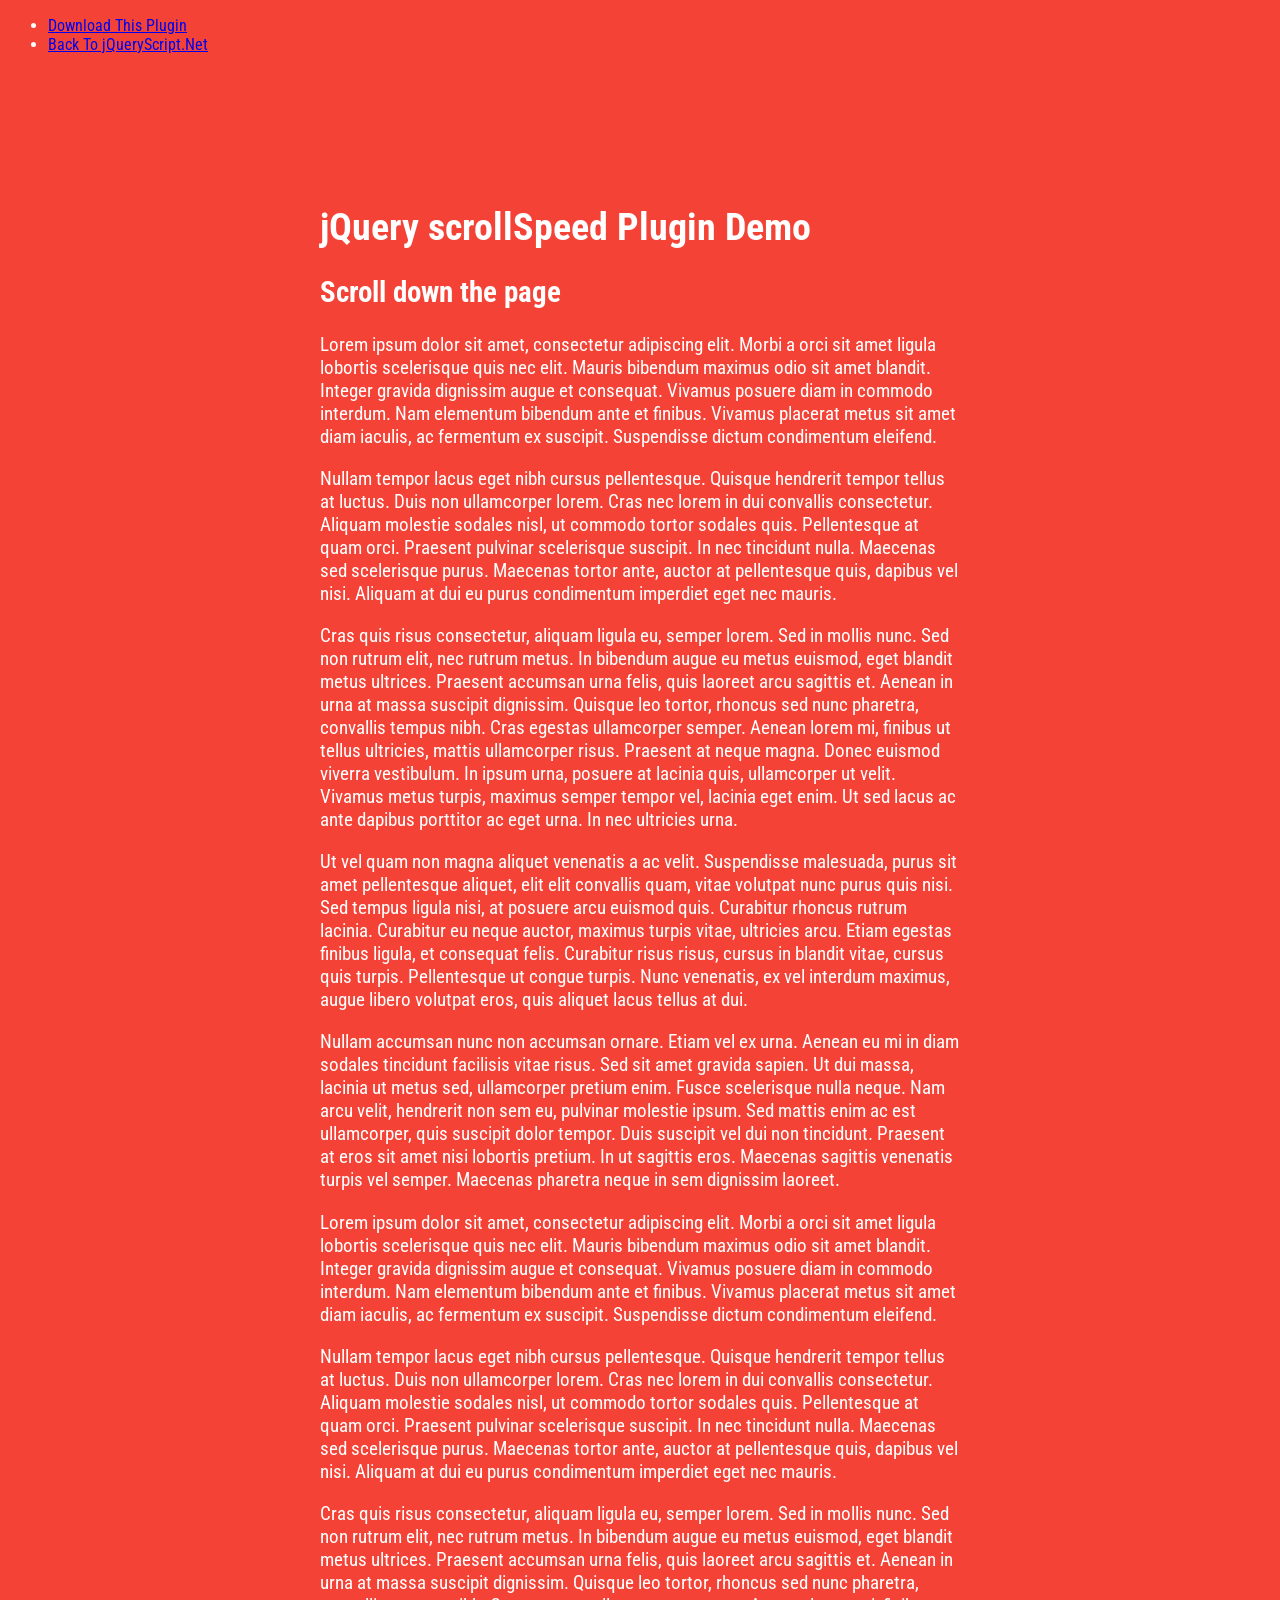
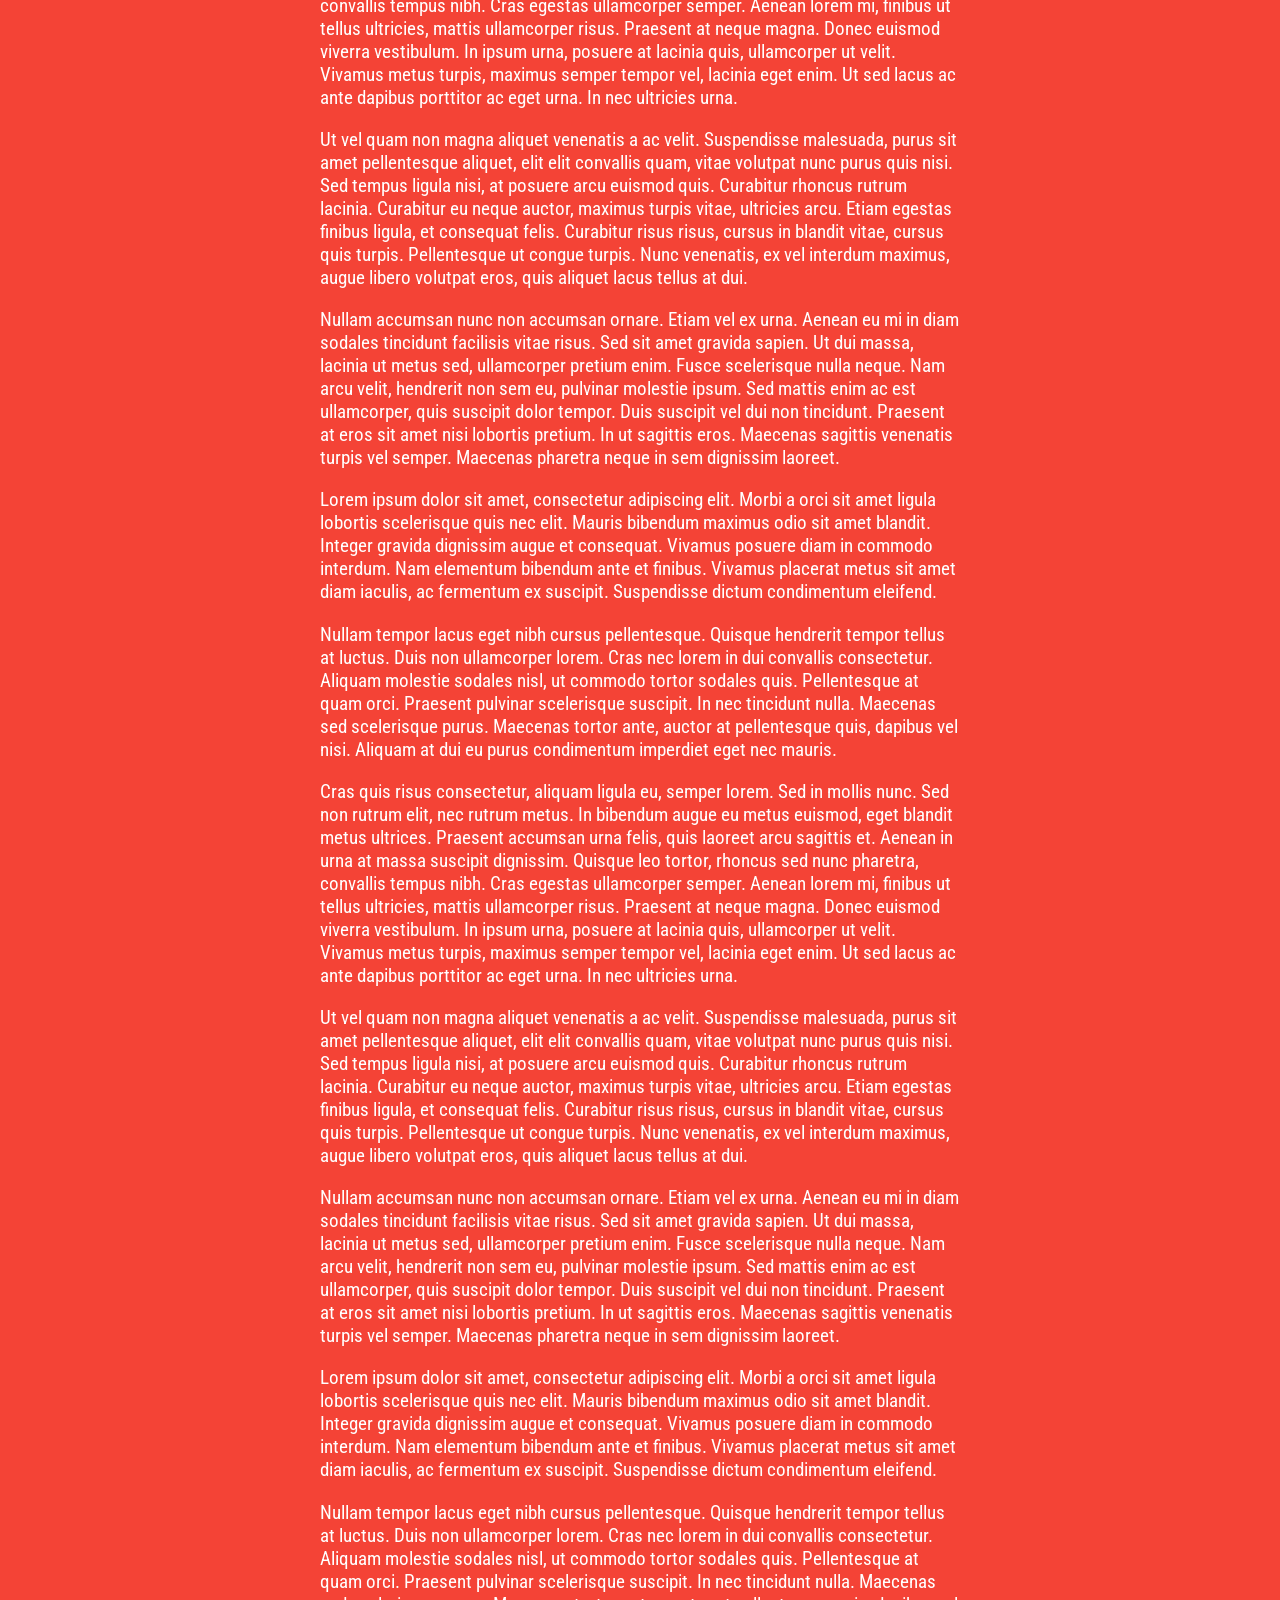
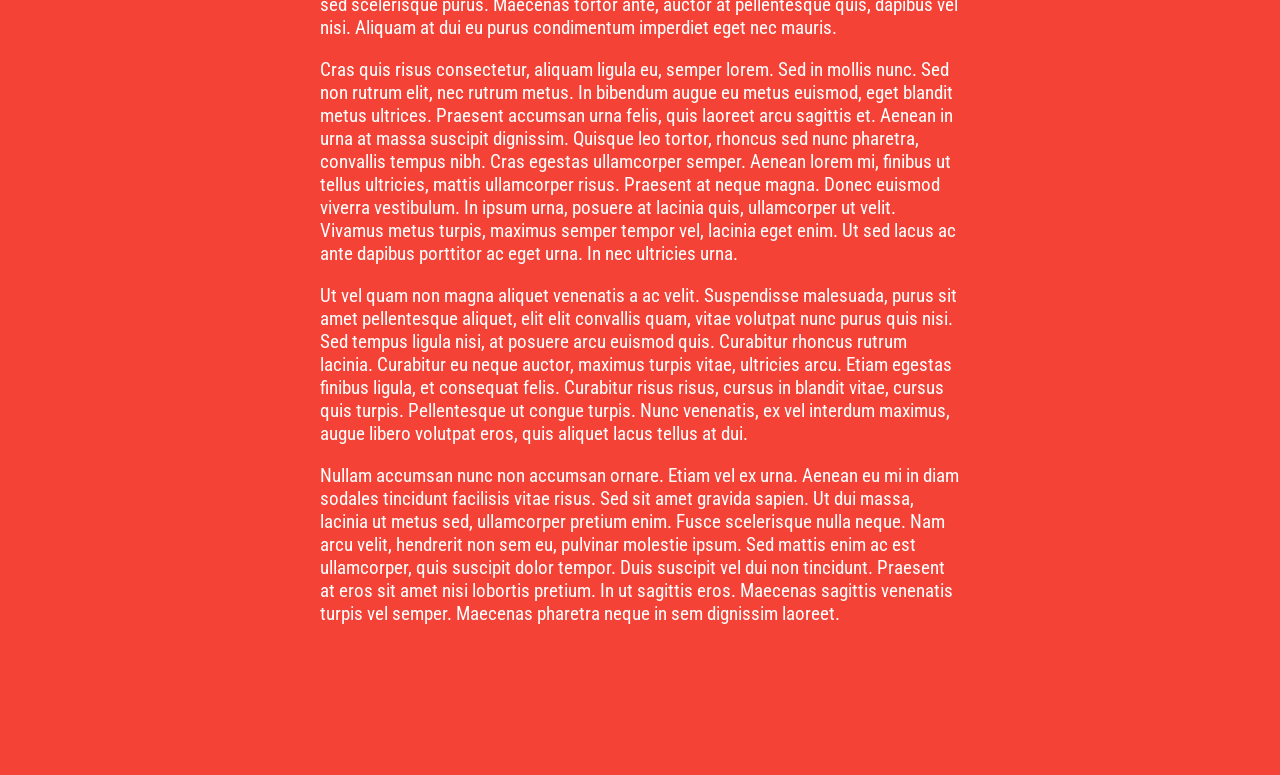
<file: template/plugins/smooth-mouse-scrolling-scrollspeed/index.html>
<!doctype html>
<html>
<head>
<meta charset="utf-8">
<meta name="viewport" content="width=device-width, initial-scale=1">
<title>jQuery scrollSpeed Plugin Demo</title>
<link href="http://www.jqueryscript.net/css/jquerysctipttop.css" rel="stylesheet" type="text/css">
<link href='http://fonts.googleapis.com/css?family=Roboto+Condensed' rel='stylesheet' type='text/css'>
<style>
* { font-family:'roboto condensed', sans-serif}
body { background-color:#F44336;  color: #fff; }
.container { max-width:640px; margin:150px auto;font-size:1.2em;}
</style>
</head>

<body>

<div id="jquery-script-menu">
<div class="jquery-script-center">
<ul>
<li><a href="http://www.jqueryscript.net/animation/jQuery-Plugin-For-Smooth-Mouse-Scrolling-scrollSpeed.html">Download This Plugin</a></li>
<li><a href="http://www.jqueryscript.net/">Back To jQueryScript.Net</a></li>
</ul>
<div class="jquery-script-ads"><script type="text/javascript"><!--
google_ad_client = "ca-pub-2783044520727903";
/* jQuery_demo */
google_ad_slot = "2780937993";
google_ad_width = 728;
google_ad_height = 90;
//-->
</script>
<script type="text/javascript"
src="http://pagead2.googlesyndication.com/pagead/show_ads.js">
</script></div>
<div class="jquery-script-clear"></div>
</div>
</div>
<div class="container">
<h1>jQuery scrollSpeed Plugin Demo</h1>
<h2>Scroll down the page</h2>
<p>
Lorem ipsum dolor sit amet, consectetur adipiscing elit. Morbi a orci sit amet ligula lobortis scelerisque quis nec elit. Mauris bibendum maximus odio sit amet blandit. Integer gravida dignissim augue et consequat. Vivamus posuere diam in commodo interdum. Nam elementum bibendum ante et finibus. Vivamus placerat metus sit amet diam iaculis, ac fermentum ex suscipit. Suspendisse dictum condimentum eleifend.
</p>
<p>
Nullam tempor lacus eget nibh cursus pellentesque. Quisque hendrerit tempor tellus at luctus. Duis non ullamcorper lorem. Cras nec lorem in dui convallis consectetur. Aliquam molestie sodales nisl, ut commodo tortor sodales quis. Pellentesque at quam orci. Praesent pulvinar scelerisque suscipit. In nec tincidunt nulla. Maecenas sed scelerisque purus. Maecenas tortor ante, auctor at pellentesque quis, dapibus vel nisi. Aliquam at dui eu purus condimentum imperdiet eget nec mauris.
</p>
<p>
Cras quis risus consectetur, aliquam ligula eu, semper lorem. Sed in mollis nunc. Sed non rutrum elit, nec rutrum metus. In bibendum augue eu metus euismod, eget blandit metus ultrices. Praesent accumsan urna felis, quis laoreet arcu sagittis et. Aenean in urna at massa suscipit dignissim. Quisque leo tortor, rhoncus sed nunc pharetra, convallis tempus nibh. Cras egestas ullamcorper semper. Aenean lorem mi, finibus ut tellus ultricies, mattis ullamcorper risus. Praesent at neque magna. Donec euismod viverra vestibulum. In ipsum urna, posuere at lacinia quis, ullamcorper ut velit. Vivamus metus turpis, maximus semper tempor vel, lacinia eget enim. Ut sed lacus ac ante dapibus porttitor ac eget urna. In nec ultricies urna.
</p>
<p>
Ut vel quam non magna aliquet venenatis a ac velit. Suspendisse malesuada, purus sit amet pellentesque aliquet, elit elit convallis quam, vitae volutpat nunc purus quis nisi. Sed tempus ligula nisi, at posuere arcu euismod quis. Curabitur rhoncus rutrum lacinia. Curabitur eu neque auctor, maximus turpis vitae, ultricies arcu. Etiam egestas finibus ligula, et consequat felis. Curabitur risus risus, cursus in blandit vitae, cursus quis turpis. Pellentesque ut congue turpis. Nunc venenatis, ex vel interdum maximus, augue libero volutpat eros, quis aliquet lacus tellus at dui.
</p>
<p>
Nullam accumsan nunc non accumsan ornare. Etiam vel ex urna. Aenean eu mi in diam sodales tincidunt facilisis vitae risus. Sed sit amet gravida sapien. Ut dui massa, lacinia ut metus sed, ullamcorper pretium enim. Fusce scelerisque nulla neque. Nam arcu velit, hendrerit non sem eu, pulvinar molestie ipsum. Sed mattis enim ac est ullamcorper, quis suscipit dolor tempor. Duis suscipit vel dui non tincidunt. Praesent at eros sit amet nisi lobortis pretium. In ut sagittis eros. Maecenas sagittis venenatis turpis vel semper. Maecenas pharetra neque in sem dignissim laoreet.
</p>
<p>
Lorem ipsum dolor sit amet, consectetur adipiscing elit. Morbi a orci sit amet ligula lobortis scelerisque quis nec elit. Mauris bibendum maximus odio sit amet blandit. Integer gravida dignissim augue et consequat. Vivamus posuere diam in commodo interdum. Nam elementum bibendum ante et finibus. Vivamus placerat metus sit amet diam iaculis, ac fermentum ex suscipit. Suspendisse dictum condimentum eleifend.
</p>
<p>
Nullam tempor lacus eget nibh cursus pellentesque. Quisque hendrerit tempor tellus at luctus. Duis non ullamcorper lorem. Cras nec lorem in dui convallis consectetur. Aliquam molestie sodales nisl, ut commodo tortor sodales quis. Pellentesque at quam orci. Praesent pulvinar scelerisque suscipit. In nec tincidunt nulla. Maecenas sed scelerisque purus. Maecenas tortor ante, auctor at pellentesque quis, dapibus vel nisi. Aliquam at dui eu purus condimentum imperdiet eget nec mauris.
</p>
<p>
Cras quis risus consectetur, aliquam ligula eu, semper lorem. Sed in mollis nunc. Sed non rutrum elit, nec rutrum metus. In bibendum augue eu metus euismod, eget blandit metus ultrices. Praesent accumsan urna felis, quis laoreet arcu sagittis et. Aenean in urna at massa suscipit dignissim. Quisque leo tortor, rhoncus sed nunc pharetra, convallis tempus nibh. Cras egestas ullamcorper semper. Aenean lorem mi, finibus ut tellus ultricies, mattis ullamcorper risus. Praesent at neque magna. Donec euismod viverra vestibulum. In ipsum urna, posuere at lacinia quis, ullamcorper ut velit. Vivamus metus turpis, maximus semper tempor vel, lacinia eget enim. Ut sed lacus ac ante dapibus porttitor ac eget urna. In nec ultricies urna.
</p>
<p>
Ut vel quam non magna aliquet venenatis a ac velit. Suspendisse malesuada, purus sit amet pellentesque aliquet, elit elit convallis quam, vitae volutpat nunc purus quis nisi. Sed tempus ligula nisi, at posuere arcu euismod quis. Curabitur rhoncus rutrum lacinia. Curabitur eu neque auctor, maximus turpis vitae, ultricies arcu. Etiam egestas finibus ligula, et consequat felis. Curabitur risus risus, cursus in blandit vitae, cursus quis turpis. Pellentesque ut congue turpis. Nunc venenatis, ex vel interdum maximus, augue libero volutpat eros, quis aliquet lacus tellus at dui.
</p>
<p>
Nullam accumsan nunc non accumsan ornare. Etiam vel ex urna. Aenean eu mi in diam sodales tincidunt facilisis vitae risus. Sed sit amet gravida sapien. Ut dui massa, lacinia ut metus sed, ullamcorper pretium enim. Fusce scelerisque nulla neque. Nam arcu velit, hendrerit non sem eu, pulvinar molestie ipsum. Sed mattis enim ac est ullamcorper, quis suscipit dolor tempor. Duis suscipit vel dui non tincidunt. Praesent at eros sit amet nisi lobortis pretium. In ut sagittis eros. Maecenas sagittis venenatis turpis vel semper. Maecenas pharetra neque in sem dignissim laoreet.
</p>
<p>
Lorem ipsum dolor sit amet, consectetur adipiscing elit. Morbi a orci sit amet ligula lobortis scelerisque quis nec elit. Mauris bibendum maximus odio sit amet blandit. Integer gravida dignissim augue et consequat. Vivamus posuere diam in commodo interdum. Nam elementum bibendum ante et finibus. Vivamus placerat metus sit amet diam iaculis, ac fermentum ex suscipit. Suspendisse dictum condimentum eleifend.
</p>
<p>
Nullam tempor lacus eget nibh cursus pellentesque. Quisque hendrerit tempor tellus at luctus. Duis non ullamcorper lorem. Cras nec lorem in dui convallis consectetur. Aliquam molestie sodales nisl, ut commodo tortor sodales quis. Pellentesque at quam orci. Praesent pulvinar scelerisque suscipit. In nec tincidunt nulla. Maecenas sed scelerisque purus. Maecenas tortor ante, auctor at pellentesque quis, dapibus vel nisi. Aliquam at dui eu purus condimentum imperdiet eget nec mauris.
</p>
<p>
Cras quis risus consectetur, aliquam ligula eu, semper lorem. Sed in mollis nunc. Sed non rutrum elit, nec rutrum metus. In bibendum augue eu metus euismod, eget blandit metus ultrices. Praesent accumsan urna felis, quis laoreet arcu sagittis et. Aenean in urna at massa suscipit dignissim. Quisque leo tortor, rhoncus sed nunc pharetra, convallis tempus nibh. Cras egestas ullamcorper semper. Aenean lorem mi, finibus ut tellus ultricies, mattis ullamcorper risus. Praesent at neque magna. Donec euismod viverra vestibulum. In ipsum urna, posuere at lacinia quis, ullamcorper ut velit. Vivamus metus turpis, maximus semper tempor vel, lacinia eget enim. Ut sed lacus ac ante dapibus porttitor ac eget urna. In nec ultricies urna.
</p>
<p>
Ut vel quam non magna aliquet venenatis a ac velit. Suspendisse malesuada, purus sit amet pellentesque aliquet, elit elit convallis quam, vitae volutpat nunc purus quis nisi. Sed tempus ligula nisi, at posuere arcu euismod quis. Curabitur rhoncus rutrum lacinia. Curabitur eu neque auctor, maximus turpis vitae, ultricies arcu. Etiam egestas finibus ligula, et consequat felis. Curabitur risus risus, cursus in blandit vitae, cursus quis turpis. Pellentesque ut congue turpis. Nunc venenatis, ex vel interdum maximus, augue libero volutpat eros, quis aliquet lacus tellus at dui.
</p>
<p>
Nullam accumsan nunc non accumsan ornare. Etiam vel ex urna. Aenean eu mi in diam sodales tincidunt facilisis vitae risus. Sed sit amet gravida sapien. Ut dui massa, lacinia ut metus sed, ullamcorper pretium enim. Fusce scelerisque nulla neque. Nam arcu velit, hendrerit non sem eu, pulvinar molestie ipsum. Sed mattis enim ac est ullamcorper, quis suscipit dolor tempor. Duis suscipit vel dui non tincidunt. Praesent at eros sit amet nisi lobortis pretium. In ut sagittis eros. Maecenas sagittis venenatis turpis vel semper. Maecenas pharetra neque in sem dignissim laoreet.
</p>
<p>
Lorem ipsum dolor sit amet, consectetur adipiscing elit. Morbi a orci sit amet ligula lobortis scelerisque quis nec elit. Mauris bibendum maximus odio sit amet blandit. Integer gravida dignissim augue et consequat. Vivamus posuere diam in commodo interdum. Nam elementum bibendum ante et finibus. Vivamus placerat metus sit amet diam iaculis, ac fermentum ex suscipit. Suspendisse dictum condimentum eleifend.
</p>
<p>
Nullam tempor lacus eget nibh cursus pellentesque. Quisque hendrerit tempor tellus at luctus. Duis non ullamcorper lorem. Cras nec lorem in dui convallis consectetur. Aliquam molestie sodales nisl, ut commodo tortor sodales quis. Pellentesque at quam orci. Praesent pulvinar scelerisque suscipit. In nec tincidunt nulla. Maecenas sed scelerisque purus. Maecenas tortor ante, auctor at pellentesque quis, dapibus vel nisi. Aliquam at dui eu purus condimentum imperdiet eget nec mauris.
</p>
<p>
Cras quis risus consectetur, aliquam ligula eu, semper lorem. Sed in mollis nunc. Sed non rutrum elit, nec rutrum metus. In bibendum augue eu metus euismod, eget blandit metus ultrices. Praesent accumsan urna felis, quis laoreet arcu sagittis et. Aenean in urna at massa suscipit dignissim. Quisque leo tortor, rhoncus sed nunc pharetra, convallis tempus nibh. Cras egestas ullamcorper semper. Aenean lorem mi, finibus ut tellus ultricies, mattis ullamcorper risus. Praesent at neque magna. Donec euismod viverra vestibulum. In ipsum urna, posuere at lacinia quis, ullamcorper ut velit. Vivamus metus turpis, maximus semper tempor vel, lacinia eget enim. Ut sed lacus ac ante dapibus porttitor ac eget urna. In nec ultricies urna.
</p>
<p>
Ut vel quam non magna aliquet venenatis a ac velit. Suspendisse malesuada, purus sit amet pellentesque aliquet, elit elit convallis quam, vitae volutpat nunc purus quis nisi. Sed tempus ligula nisi, at posuere arcu euismod quis. Curabitur rhoncus rutrum lacinia. Curabitur eu neque auctor, maximus turpis vitae, ultricies arcu. Etiam egestas finibus ligula, et consequat felis. Curabitur risus risus, cursus in blandit vitae, cursus quis turpis. Pellentesque ut congue turpis. Nunc venenatis, ex vel interdum maximus, augue libero volutpat eros, quis aliquet lacus tellus at dui.
</p>
<p>
Nullam accumsan nunc non accumsan ornare. Etiam vel ex urna. Aenean eu mi in diam sodales tincidunt facilisis vitae risus. Sed sit amet gravida sapien. Ut dui massa, lacinia ut metus sed, ullamcorper pretium enim. Fusce scelerisque nulla neque. Nam arcu velit, hendrerit non sem eu, pulvinar molestie ipsum. Sed mattis enim ac est ullamcorper, quis suscipit dolor tempor. Duis suscipit vel dui non tincidunt. Praesent at eros sit amet nisi lobortis pretium. In ut sagittis eros. Maecenas sagittis venenatis turpis vel semper. Maecenas pharetra neque in sem dignissim laoreet.
</p>
<script src="http://ajax.googleapis.com/ajax/libs/jquery/1.11.2/jquery.min.js"></script>
<script src="jQuery.scrollSpeed.js"></script>
<script>
$(function() {  

    jQuery.scrollSpeed(100, 800);

});
</script>

</div>
</body>
</html>
</file>
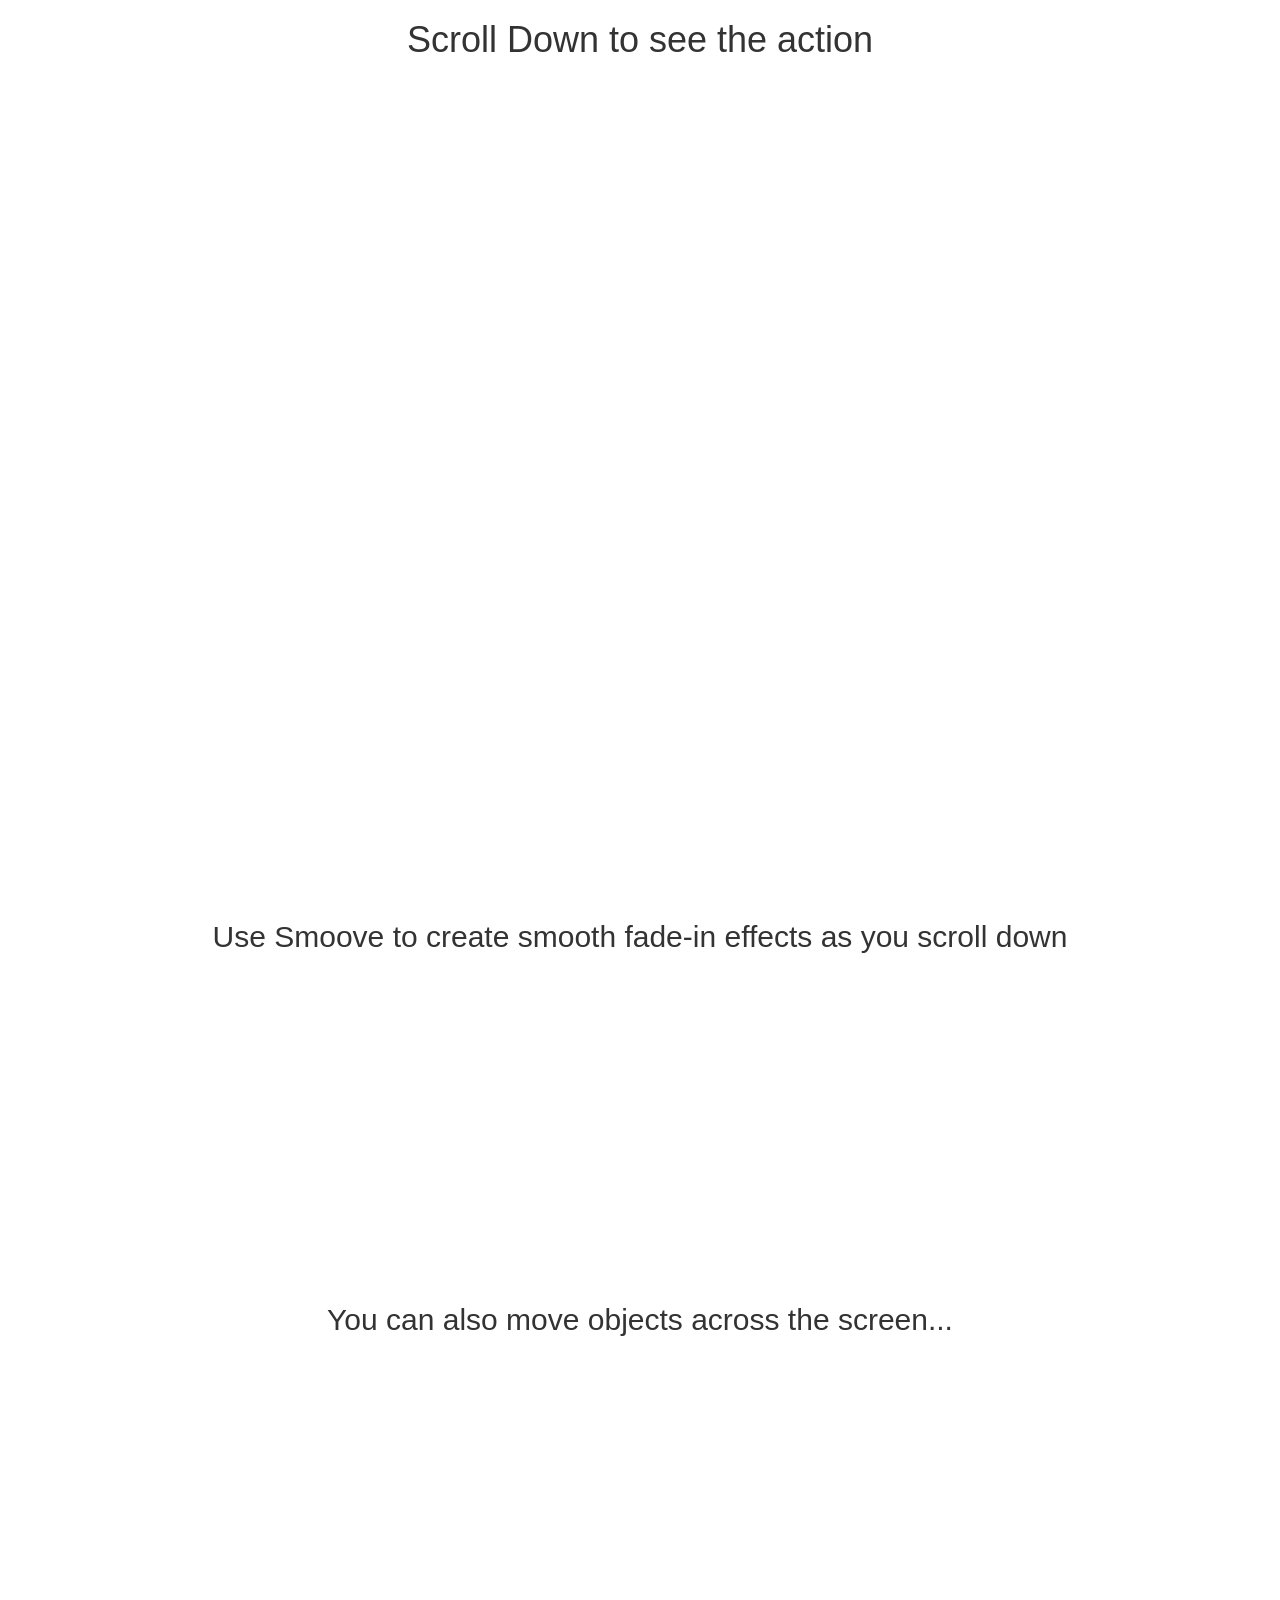
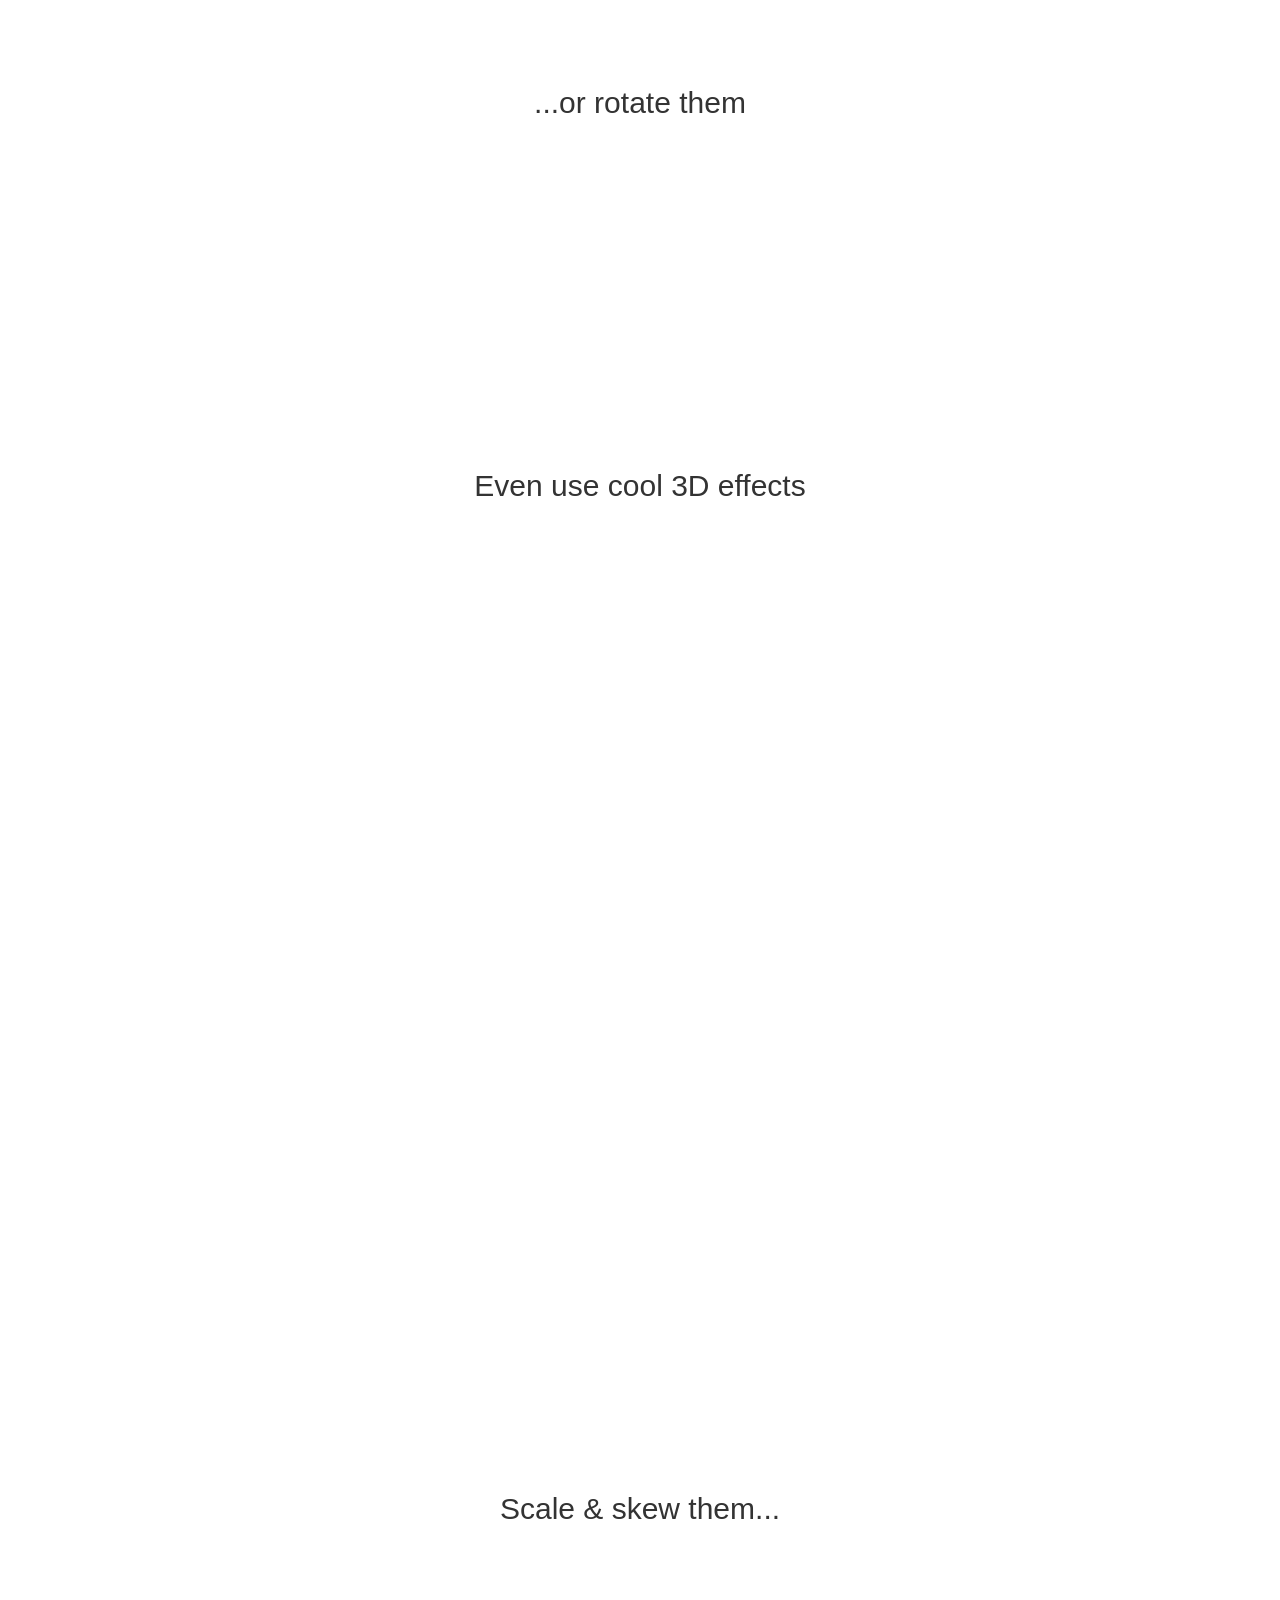
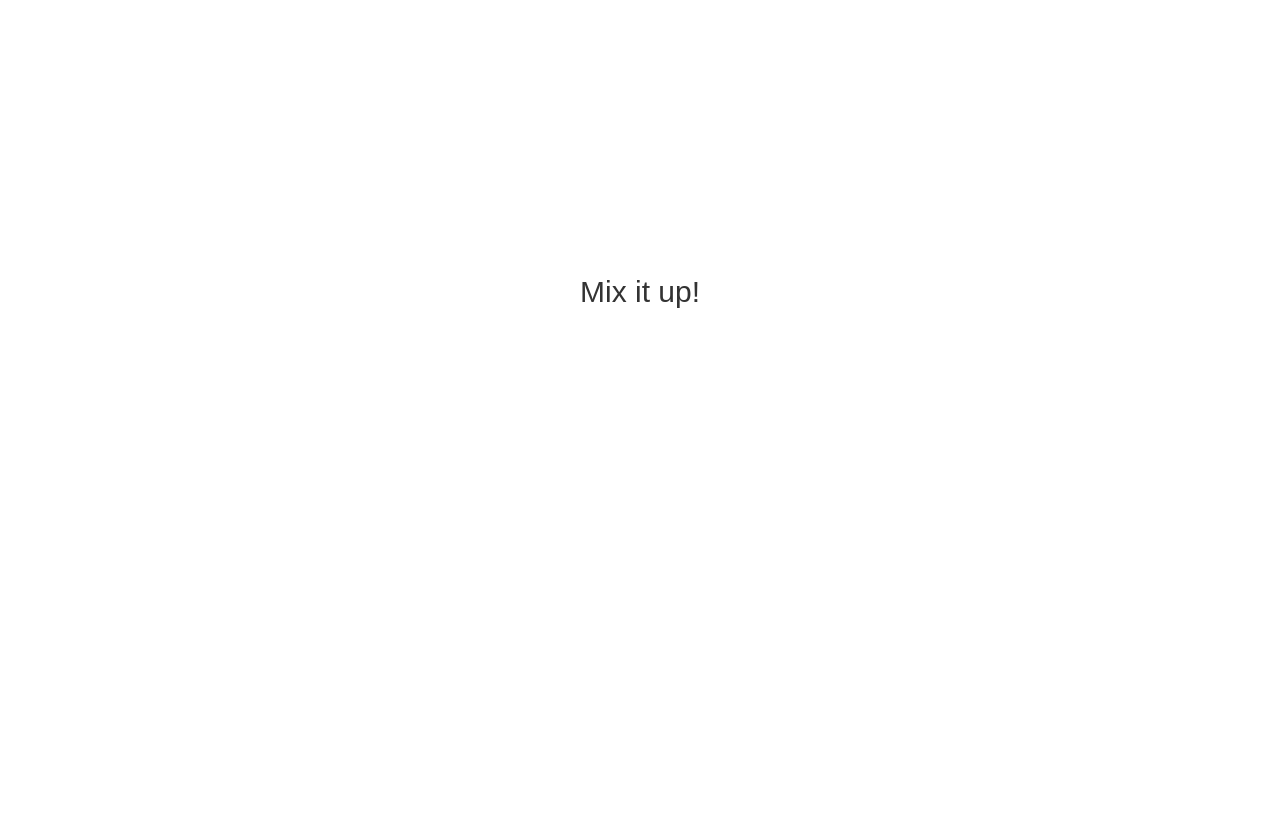
<file: template/plugins/abeMedia-jquery-smoove/example/example.html>
<!DOCTYPE html>
<html lang="en" height="100%">
  <head>
    <meta charset="utf-8">
    <meta http-equiv="X-UA-Compatible" content="IE=edge">
    <meta name="viewport" content="width=device-width, initial-scale=1">
    <meta name="description" content="">
    <meta name="author" content="">
    <title>Smoove Example</title>
    <link rel="stylesheet" href="http://cdnjs.cloudflare.com/ajax/libs/twitter-bootstrap/3.2.0/css/bootstrap.min.css">
    <style>
    html, body, .banner, .container {
        height:100%;
        text-align: center;
    }
    .block {
        height:300px;
        background: blue;
        margin-bottom: 20px;
    }
    </style>
  </head>

  <body>
  <div class="container">
    <h1>Scroll Down to see the action</h1>
  </div>
  <div class="container">
    <h2>Use Smoove to create smooth fade-in effects as you scroll down</h2>
    <div class="row">
      <div class="col-md-6"><div class="block"></div></div>
      <div class="col-md-6"><div class="block"></div></div>
    </div>
    <h2>You can also move objects across the screen...</h2>
    <div class="row">
      <div class="col-md-3"><div class="block" data-move-y="200px" data-move-x="-200px"></div></div>
      <div class="col-md-3"><div class="block" data-move-y="200px" data-move-x="-100px"></div></div>
      <div class="col-md-3"><div class="block" data-move-y="200px" data-move-x="100px"></div></div>
      <div class="col-md-3"><div class="block" data-move-y="200px" data-move-x="200px"></div></div>
    </div>
    <h2>...or rotate them</h2>
    <div class="row">
      <div class="col-md-3"><div class="block" data-move-x="-500px" data-rotate="90deg"></div></div>
      <div class="col-md-3"><div class="block" data-move-y="200px" data-move-x="-200px" data-rotate="45deg"></div></div>
      <div class="col-md-3"><div class="block" data-move-y="200px" data-move-x="200px" data-rotate="-45deg"></div></div>
      <div class="col-md-3"><div class="block" data-move-x="500px" data-rotate="-90deg"></div></div>
    </div>
   
    <h2>Even use cool 3D effects</h2>
    <div class="row">
      <div class="col-md-4"><div class="block" data-rotate-x="90deg" data-move-z="-500px" data-move-y="200px"></div></div>
      <div class="col-md-4"><div class="block" data-rotate-x="90deg" data-move-z="-500px" data-move-y="200px"></div></div>
      <div class="col-md-4"><div class="block" data-rotate-x="90deg" data-move-z="-500px" data-move-y="200px"></div></div>
    </div>
    <div class="row">
      <div class="col-md-3"><div class="block" data-rotate-y="180deg" data-move-z="-200px" data-move-x="-300px"></div></div>
      <div class="col-md-3"><div class="block" data-rotate-x="180deg" data-rotate-y="180deg" data-move-z="-700px"></div></div>
      <div class="col-md-3"><div class="block" data-rotate-x="180deg" data-rotate-y="45deg" data-move-z="-500px"></div></div>
      <div class="col-md-3"><div class="block" data-rotate-y="180deg" data-move-z="-100px" data-move-x="500px"></div></div>
    </div>
    <div class="row">
      <div class="col-md-6"><div class="block" data-rotate-y="270deg" data-move-x="-150%"></div></div>
      <div class="col-md-6"><div class="block" data-rotate-y="270deg" data-move-x="150%"></div></div>
    </div>
    <h2>Scale &amp; skew them...</h2>
    <div class="row">
      <div class="col-md-6"><div class="block" data-scale="5" ></div></div>
      <div class="col-md-6"><div class="block" data-scale="0.2" data-skew="90deg,90deg"></div></div>
    </div>
    
    <h2>Mix it up!</h2>
  </div>
    <script src="http://ajax.googleapis.com/ajax/libs/jquery/1.11.1/jquery.min.js"></script>
    <script src="../dist/jquery.smoove.js"></script>
    <script>$('.block').smoove({offset:'40%'});</script>
  </body>
</html>
</file>
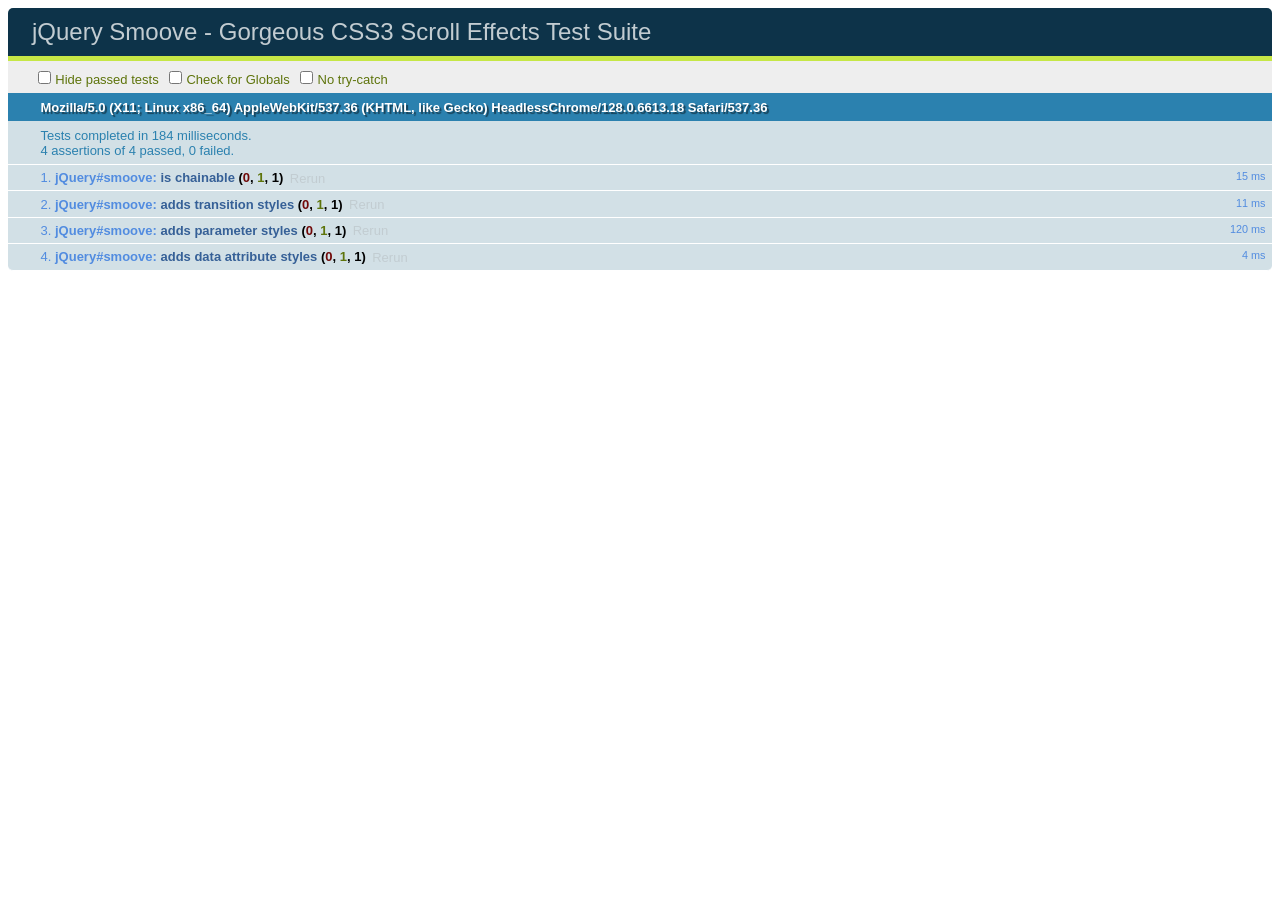
<file: template/plugins/abeMedia-jquery-smoove/test/smoove.html>
<!DOCTYPE html>
<html>
<head>
  <meta charset="utf-8">
  <title>jQuery Smoove - Gorgeous CSS3 Scroll Effects Test Suite</title>
  <!-- Load local jQuery. This can be overridden with a ?jquery=___ param. -->
  <script src="../libs/jquery-loader.js"></script>
  <!-- Load local QUnit. -->
  <link rel="stylesheet" href="../libs/qunit/qunit.css" media="screen">
  <script src="../libs/qunit/qunit.js"></script>
  <!-- Load local lib and tests. -->
  <script src="../src/jquery.smoove.js"></script>
  <script src="smoove_test.js"></script>
  <!-- Removing access to jQuery and $. But it'll still be available as _$, if
       you REALLY want to mess around with jQuery in the console. REMEMBER WE
       ARE TESTING A PLUGIN HERE, THIS HELPS ENSURE BEST PRACTICES. REALLY. -->
  <script>window._$ = jQuery.noConflict(true);</script>
</head>
<body>
  <div id="qunit"></div>
  <div id="qunit-fixture">
    <div id="t1"></div>
    <div id="t2" data-move="10px,10px" data-transition="none"></div>
  </div>
</body>
</html>
</file>
<file: template/plugins/abeMedia-jquery-smoove/libs/qunit/qunit.css>
/**
 * QUnit v1.11.0 - A JavaScript Unit Testing Framework
 *
 * http://qunitjs.com
 *
 * Copyright 2012 jQuery Foundation and other contributors
 * Released under the MIT license.
 * http://jquery.org/license
 */

/** Font Family and Sizes */

#qunit-tests, #qunit-header, #qunit-banner, #qunit-testrunner-toolbar, #qunit-userAgent, #qunit-testresult {
	font-family: "Helvetica Neue Light", "HelveticaNeue-Light", "Helvetica Neue", Calibri, Helvetica, Arial, sans-serif;
}

#qunit-testrunner-toolbar, #qunit-userAgent, #qunit-testresult, #qunit-tests li { font-size: small; }
#qunit-tests { font-size: smaller; }


/** Resets */

#qunit-tests, #qunit-header, #qunit-banner, #qunit-userAgent, #qunit-testresult, #qunit-modulefilter {
	margin: 0;
	padding: 0;
}


/** Header */

#qunit-header {
	padding: 0.5em 0 0.5em 1em;

	color: #8699a4;
	background-color: #0d3349;

	font-size: 1.5em;
	line-height: 1em;
	font-weight: normal;

	border-radius: 5px 5px 0 0;
	-moz-border-radius: 5px 5px 0 0;
	-webkit-border-top-right-radius: 5px;
	-webkit-border-top-left-radius: 5px;
}

#qunit-header a {
	text-decoration: none;
	color: #c2ccd1;
}

#qunit-header a:hover,
#qunit-header a:focus {
	color: #fff;
}

#qunit-testrunner-toolbar label {
	display: inline-block;
	padding: 0 .5em 0 .1em;
}

#qunit-banner {
	height: 5px;
}

#qunit-testrunner-toolbar {
	padding: 0.5em 0 0.5em 2em;
	color: #5E740B;
	background-color: #eee;
	overflow: hidden;
}

#qunit-userAgent {
	padding: 0.5em 0 0.5em 2.5em;
	background-color: #2b81af;
	color: #fff;
	text-shadow: rgba(0, 0, 0, 0.5) 2px 2px 1px;
}

#qunit-modulefilter-container {
	float: right;
}

/** Tests: Pass/Fail */

#qunit-tests {
	list-style-position: inside;
}

#qunit-tests li {
	padding: 0.4em 0.5em 0.4em 2.5em;
	border-bottom: 1px solid #fff;
	list-style-position: inside;
}

#qunit-tests.hidepass li.pass, #qunit-tests.hidepass li.running  {
	display: none;
}

#qunit-tests li strong {
	cursor: pointer;
}

#qunit-tests li a {
	padding: 0.5em;
	color: #c2ccd1;
	text-decoration: none;
}
#qunit-tests li a:hover,
#qunit-tests li a:focus {
	color: #000;
}

#qunit-tests li .runtime {
	float: right;
	font-size: smaller;
}

.qunit-assert-list {
	margin-top: 0.5em;
	padding: 0.5em;

	background-color: #fff;

	border-radius: 5px;
	-moz-border-radius: 5px;
	-webkit-border-radius: 5px;
}

.qunit-collapsed {
	display: none;
}

#qunit-tests table {
	border-collapse: collapse;
	margin-top: .2em;
}

#qunit-tests th {
	text-align: right;
	vertical-align: top;
	padding: 0 .5em 0 0;
}

#qunit-tests td {
	vertical-align: top;
}

#qunit-tests pre {
	margin: 0;
	white-space: pre-wrap;
	word-wrap: break-word;
}

#qunit-tests del {
	background-color: #e0f2be;
	color: #374e0c;
	text-decoration: none;
}

#qunit-tests ins {
	background-color: #ffcaca;
	color: #500;
	text-decoration: none;
}

/*** Test Counts */

#qunit-tests b.counts                       { color: black; }
#qunit-tests b.passed                       { color: #5E740B; }
#qunit-tests b.failed                       { color: #710909; }

#qunit-tests li li {
	padding: 5px;
	background-color: #fff;
	border-bottom: none;
	list-style-position: inside;
}

/*** Passing Styles */

#qunit-tests li li.pass {
	color: #3c510c;
	background-color: #fff;
	border-left: 10px solid #C6E746;
}

#qunit-tests .pass                          { color: #528CE0; background-color: #D2E0E6; }
#qunit-tests .pass .test-name               { color: #366097; }

#qunit-tests .pass .test-actual,
#qunit-tests .pass .test-expected           { color: #999999; }

#qunit-banner.qunit-pass                    { background-color: #C6E746; }

/*** Failing Styles */

#qunit-tests li li.fail {
	color: #710909;
	background-color: #fff;
	border-left: 10px solid #EE5757;
	white-space: pre;
}

#qunit-tests > li:last-child {
	border-radius: 0 0 5px 5px;
	-moz-border-radius: 0 0 5px 5px;
	-webkit-border-bottom-right-radius: 5px;
	-webkit-border-bottom-left-radius: 5px;
}

#qunit-tests .fail                          { color: #000000; background-color: #EE5757; }
#qunit-tests .fail .test-name,
#qunit-tests .fail .module-name             { color: #000000; }

#qunit-tests .fail .test-actual             { color: #EE5757; }
#qunit-tests .fail .test-expected           { color: green;   }

#qunit-banner.qunit-fail                    { background-color: #EE5757; }


/** Result */

#qunit-testresult {
	padding: 0.5em 0.5em 0.5em 2.5em;

	color: #2b81af;
	background-color: #D2E0E6;

	border-bottom: 1px solid white;
}
#qunit-testresult .module-name {
	font-weight: bold;
}

/** Fixture */

#qunit-fixture {
	position: absolute;
	top: -10000px;
	left: -10000px;
	width: 1000px;
	height: 1000px;
}
</file>
